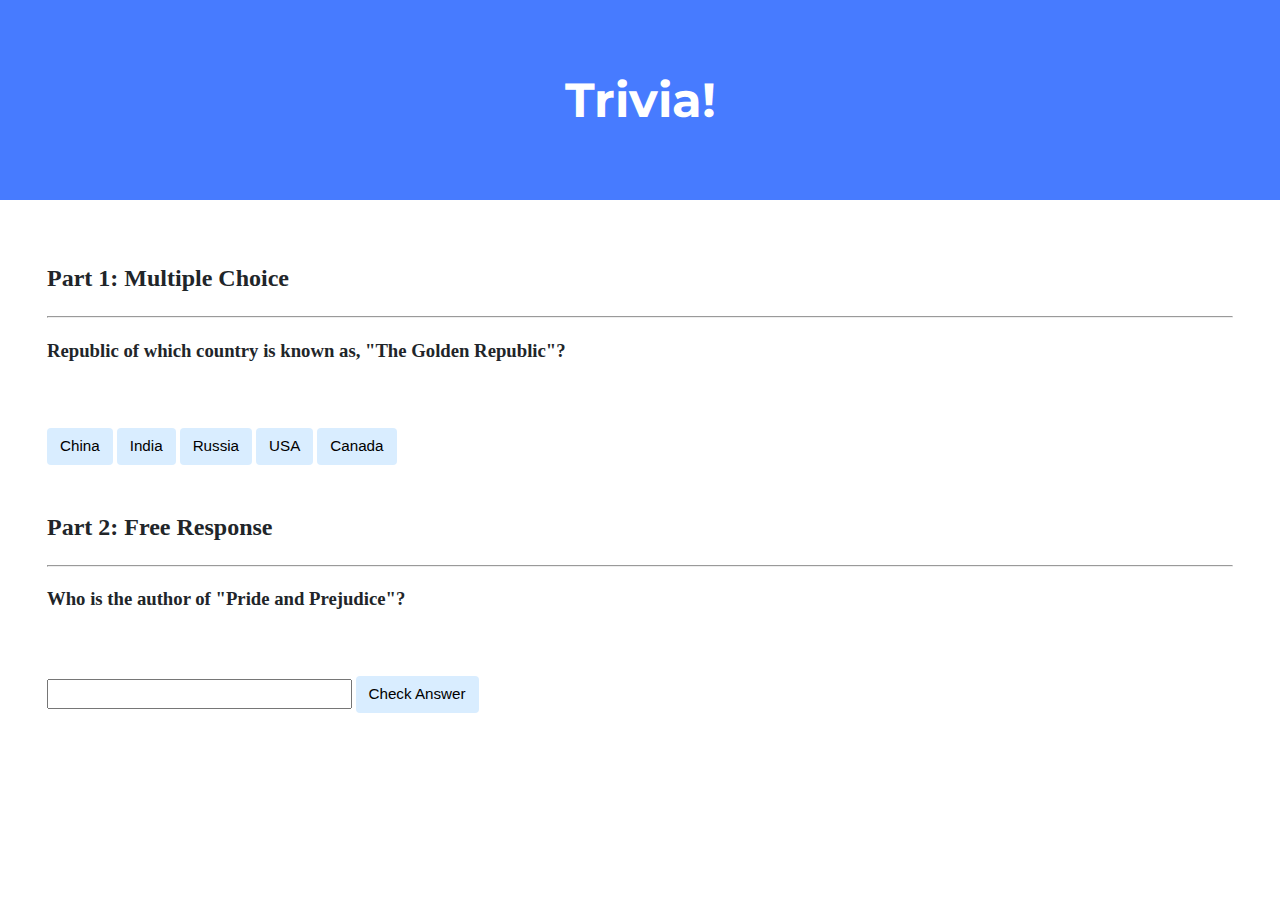
<file: index.html>
<!DOCTYPE html>

<html lang="en">
    <head>
        <link href="https://fonts.googleapis.com/css2?family=Montserrat:wght@500&display=swap" rel="stylesheet">
        <link href="styles.css" rel="stylesheet">
        <title>Trivia!</title>
    </head>
    <body>

        <div class="jumbotron">
            <h1>Trivia!</h1>
        </div>

        <div class="container">

            <div class="section">
                <h2>Part 1: Multiple Choice </h2>
                <hr>

                <!-- TODO: Add multiple choice question here -->
                <h3>Republic of which country is known as, "The Golden Republic"?</h3>
                <h4></h4>
                <button>China</button>
                <button>India</button>
                <button>Russia</button>
                <button>USA</button>
                <button>Canada</button>
            </div>

            <div class="section">
                <h2>Part 2: Free Response</h2>
                <hr>

                <!-- TODO: Add free response question here -->
                <h3>Who is the author of "Pride and Prejudice"?</h3>
                <h4></h4>
                <form onsubmit="check_answer(); return false;" id="free-response-form">
                    <input id="user-answer" type="text" >
                    <button type="submit" form="free-response-form">Check Answer</button>
                </form>
            </div>

        </div>

        <!--TODO: Add code to check answers to questions-->
        <script src="./script.js"></script>
    </body>
</html>
</file>
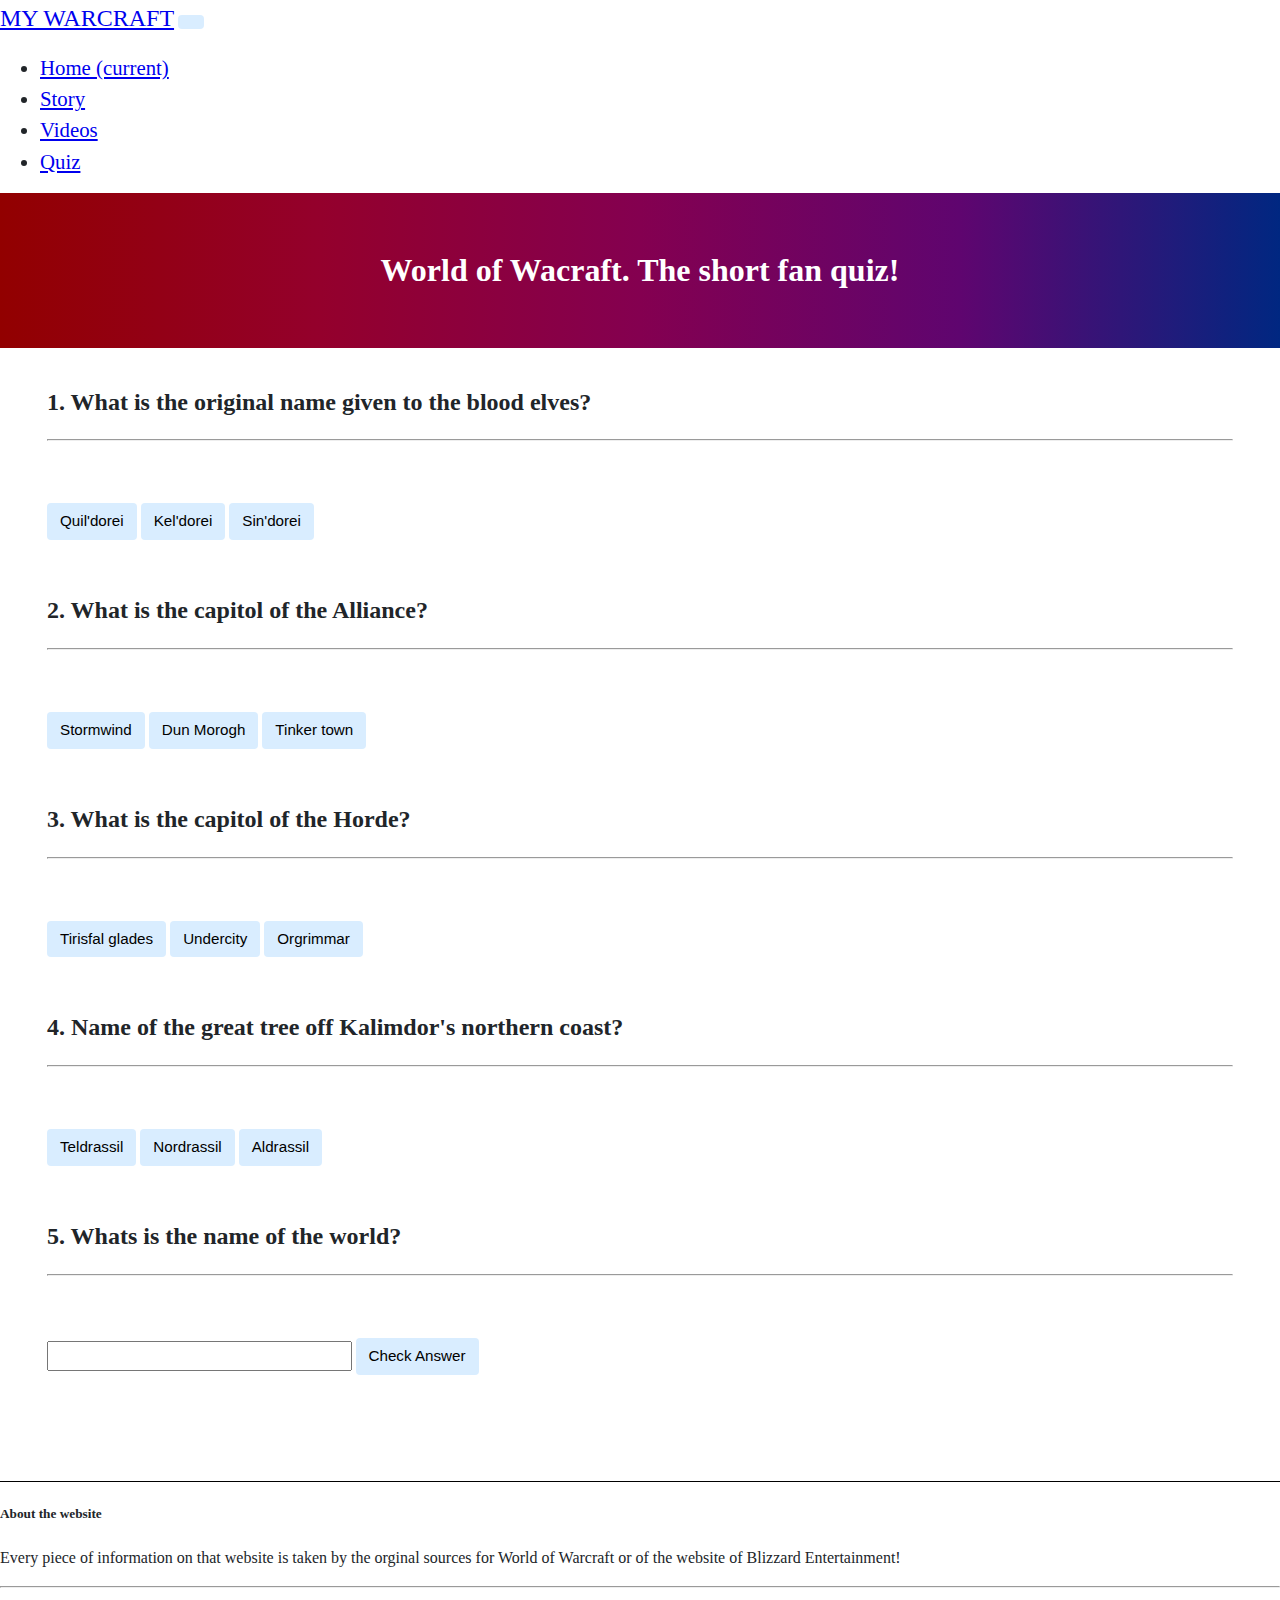
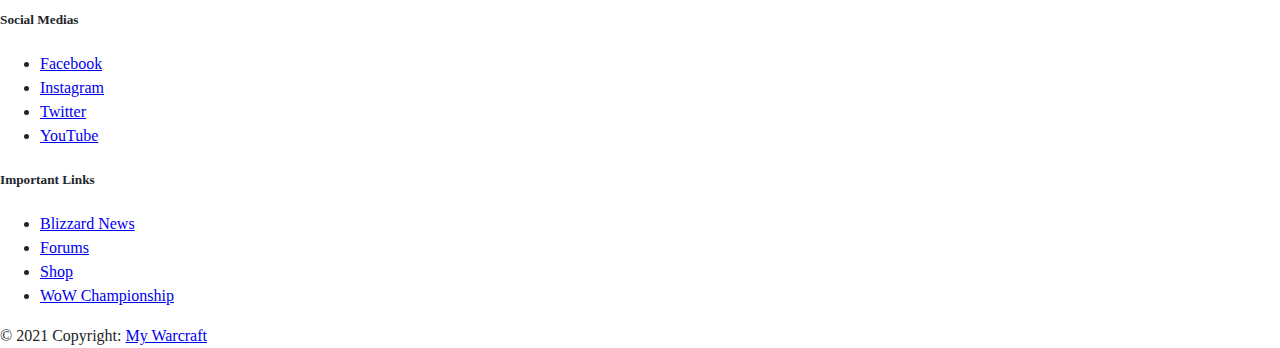
<file: quiz.html>
<!DOCTYPE html>

<html lang="en">
    <head>
        <meta name="viewport" content="width=device-width, initial-scale=1.0">
        <link rel="stylesheet" href="https://cdn.jsdelivr.net/npm/bootstrap@4.5.3/dist/css/bootstrap.min.css" integrity="sha384-TX8t27EcRE3e/ihU7zmQxVncDAy5uIKz4rEkgIXeMed4M0jlfIDPvg6uqKI2xXr2" crossorigin="anonymous">
        <script src="https://code.jquery.com/jquery-3.5.1.slim.min.js" integrity="sha384-DfXdz2htPH0lsSSs5nCTpuj/zy4C+OGpamoFVy38MVBnE+IbbVYUew+OrCXaRkfj" crossorigin="anonymous"></script>
        <script src="https://cdn.jsdelivr.net/npm/bootstrap@4.5.3/dist/js/bootstrap.bundle.min.js" integrity="sha384-ho+j7jyWK8fNQe+A12Hb8AhRq26LrZ/JpcUGGOn+Y7RsweNrtN/tE3MoK7ZeZDyx" crossorigin="anonymous"></script>
        <link href="https://fonts.googleapis.com/css2?family=Montserrat:wght@500&display=swap" rel="stylesheet">
        <link href="./css/quiz.css" rel="stylesheet">
        <link href="./css/main.css" rel="stylesheet">
        <title>Warcraft.Quiz.</title>
    </head>
    <body>
        <!--      Start of Navigation      -->
        <header>
          <nav class="navbar navbar-expand-lg navbar-light bg-light">
              <a class="navbar-brand" href="#">MY WARCRAFT</a>
              <button class="navbar-toggler" type="button" data-toggle="collapse" data-target="#navbarNav" aria-controls="navbarNav" aria-expanded="false" aria-label="Toggle navigation">
                  <span class="navbar-toggler-icon"></span>
              </button>
              <div class="collapse navbar-collapse" id="navbarNav">
                  <ul class="navbar-nav">
                      <li class="nav-item">
                          <a class="nav-link" href="./index.html">Home <span class="sr-only">(current)</span></a>
                      </li>
                      <li class="nav-item">
                          <a class="nav-link" href="./story.html">Story</a>
                      </li>
                      <li class="nav-item">
                          <a class="nav-link" href="./videos.html">Videos</a>
                      </li>
                      <li class="nav-item active">
                          <a class="nav-link" href="./quiz.html">Quiz</a>
                      </li>
                  </ul>
              </div>
          </nav>
        </header>
        <!--      End of Navigation   -->



        <div class="jumbotron">
            <h1>World of Wacraft. The short fan quiz!</h1>
        </div>

        <div class="container">

            <div class="section">
                <h2>1. What is the original name given to the blood elves?</h2>
                <hr>
                <h4></h4>
                <button>Quil'dorei</button>
                <button>Kel'dorei</button>
                <button>Sin'dorei</button>
            </div>

            <div class="section">
                <h2>2. What is the capitol of the Alliance?</h2>
                <hr>
                <h4></h4>
                <button>Stormwind</button>
                <button>Dun Morogh</button>
                <button>Tinker town</button>
            </div>

            <div class="section">
                <h2>3. What is the capitol of the Horde?</h2>
                <hr>
                <h4></h4>
                <button>Tirisfal glades</button>
                <button>Undercity</button>
                <button>Orgrimmar</button>
            </div>


            <div class="section">
                <h2>4. Name of the great tree off Kalimdor's northern coast?</h2>
                <hr>
                <h4></h4>
                <button>Teldrassil</button>
                <button>Nordrassil</button>
                <button>Aldrassil</button>
            </div>

            <div class="section">
                <h2>5. Whats is the name of the world?</h2>
                <hr>
                <h4></h4>
                <form onsubmit="check_answer(4); return false;" id="free-response-form">
                    <input id="user-answer" type="text">
                    <button type="submit" form="free-response-form">Check Answer</button>
                </form>
            </div>

        </div>

        <!--   Start of Footer      -->
        <footer class="page-footer font-small blue pt-4">

          <!-- Footer Links -->
          <div class="container-fluid text-center text-md-left">

            <!-- Grid row -->
            <div class="row">

              <!-- Grid column -->
              <div class="col-md-6 mt-md-0 mt-3">

                <!-- Content -->
                <h5 class="text-uppercase">About the website</h5>
                <p>Every piece of information on that website is taken by the
                orginal sources for World of Warcraft
                or of the website of Blizzard Entertainment! </p>

              </div>
              <!-- Grid column -->

              <hr class="clearfix w-100 d-md-none pb-3">

              <!-- Grid column -->
              <div class="col-md-3 mb-md-0 mb-3">

                <!-- Links -->
                <h5 class="text-uppercase">Social Medias</h5>

                <ul class="list-unstyled">
                  <li>
                    <a href="https://facebook.com">Facebook</a>
                  </li>
                  <li>
                    <a href="https://youtube.com">Instagram</a>
                  </li>
                  <li>
                    <a href="https://twitter.com">Twitter</a>
                  </li>
                  <li>
                    <a href="https://youtube.com">YouTube</a>
                  </li>
                </ul>

              </div>
              <!-- Grid column -->

              <!-- Grid column -->
              <div class="col-md-3 mb-md-0 mb-3">

                <!-- Links -->
                <h5 class="text-uppercase">Important Links</h5>

                <ul class="list-unstyled">
                  <li>
                    <a href="https://worldofwarcraft.com/en-us/news">Blizzard News</a>
                  </li>
                  <li>
                    <a href="https://us.forums.blizzard.com/en/wow/">Forums</a>
                  </li>
                  <li>
                    <a href="https://eu.shop.battle.net/en-us/family/world-of-warcraft">Shop</a>
                  </li>
                  <li>
                    <a href="https://worldofwarcraft.com/en-us/esports/arena">WoW Championship</a>
                  </li>
                </ul>

              </div>
              <!-- Grid column -->

            </div>
            <!-- Grid row -->

          </div>
          <!-- Footer Links -->

          <!-- Copyright -->
          <div class="footer-copyright text-center py-3">© 2021 Copyright:
            <a href="https://ide-9c856fe7ff5743769baad713aee64810-8080.cs50.ws/index.html">My Warcraft</a>
          </div>
          <!-- Copyright -->

        </footer>

        <!--    End of footer        -->
        <!-- Quiz script for checking and marking -->
        <script src="./scripts/quiz.js"></script>
    </body>
</html>
</file>
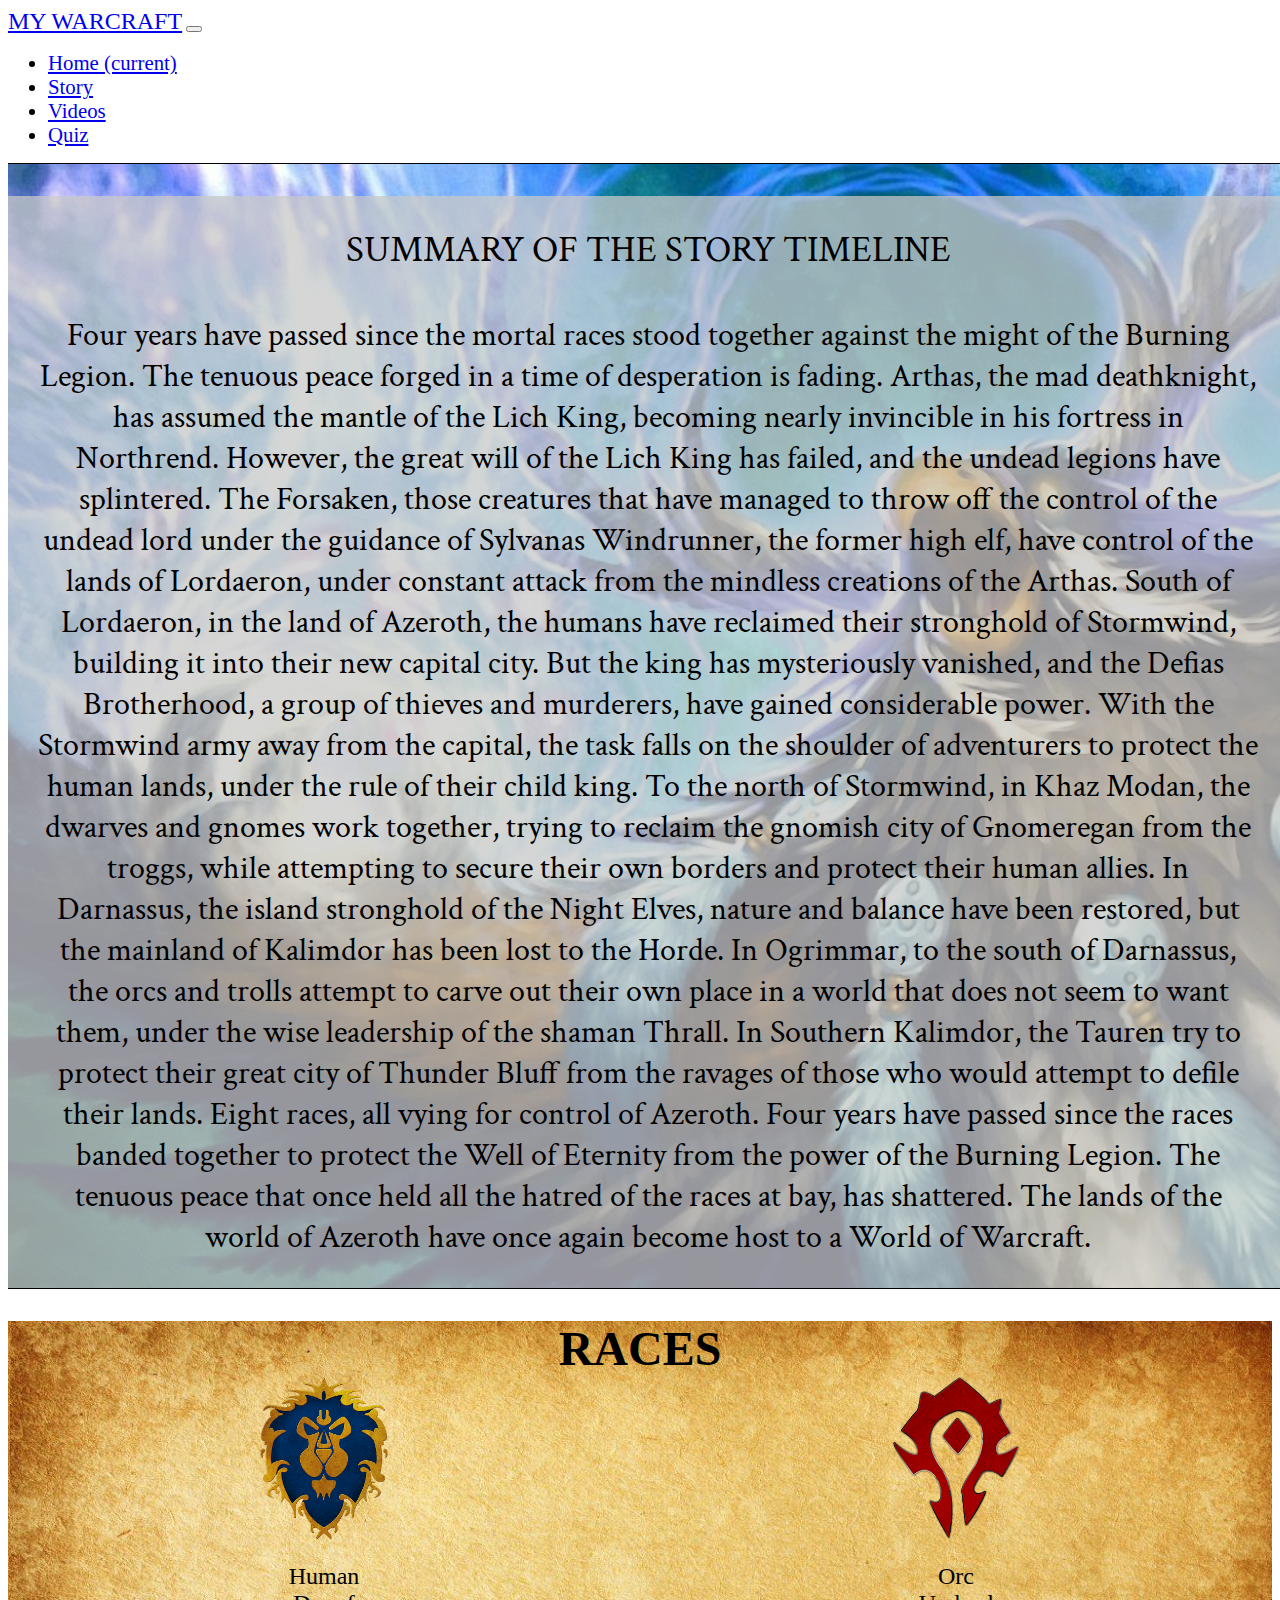
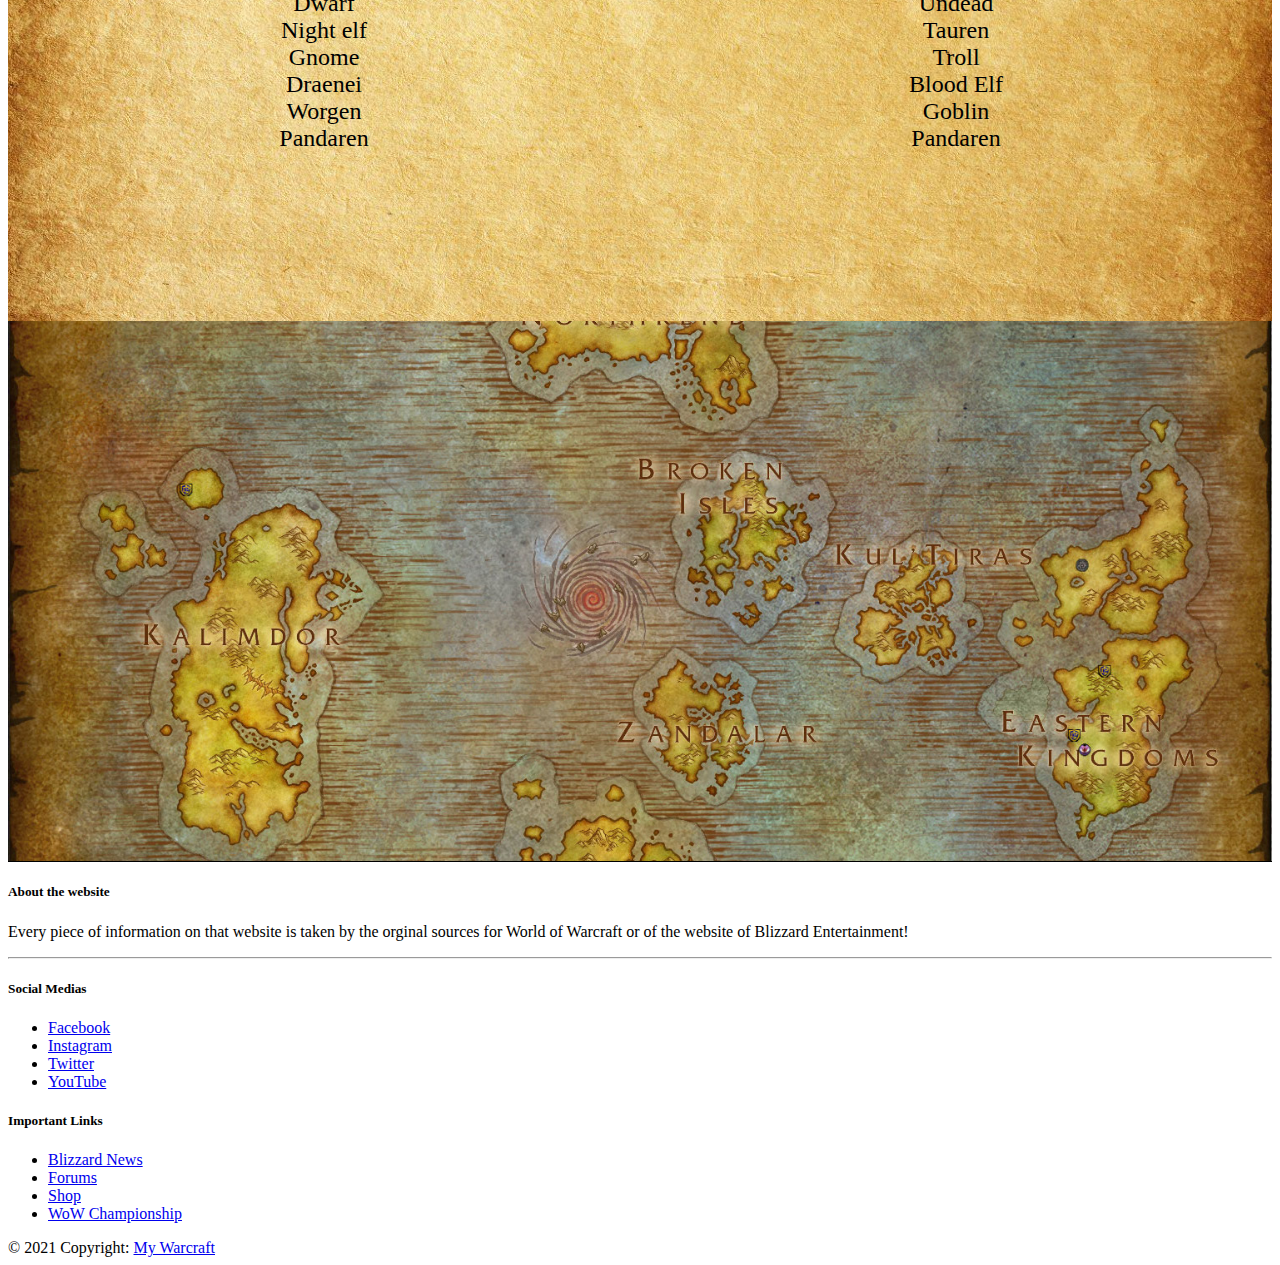
<file: story.html>
<!DOCTYPE html>

<html lang="en">
    <head>
        <meta name="viewport" content="width=device-width, initial-scale=1.0">
        <link rel="stylesheet" href="https://cdn.jsdelivr.net/npm/bootstrap@4.5.3/dist/css/bootstrap.min.css" integrity="sha384-TX8t27EcRE3e/ihU7zmQxVncDAy5uIKz4rEkgIXeMed4M0jlfIDPvg6uqKI2xXr2" crossorigin="anonymous">
        <script src="https://code.jquery.com/jquery-3.5.1.slim.min.js" integrity="sha384-DfXdz2htPH0lsSSs5nCTpuj/zy4C+OGpamoFVy38MVBnE+IbbVYUew+OrCXaRkfj" crossorigin="anonymous"></script>
        <script src="https://cdn.jsdelivr.net/npm/bootstrap@4.5.3/dist/js/bootstrap.bundle.min.js" integrity="sha384-ho+j7jyWK8fNQe+A12Hb8AhRq26LrZ/JpcUGGOn+Y7RsweNrtN/tE3MoK7ZeZDyx" crossorigin="anonymous"></script>
        <link rel="preconnect" href="https://fonts.googleapis.com">
        <link rel="preconnect" href="https://fonts.gstatic.com" crossorigin>
        <link href="https://fonts.googleapis.com/css2?family=Crimson+Text:ital@1&display=swap" rel="stylesheet">
        <link href="./css/main.css" rel="stylesheet">
        <link href="./css/story.css" rel="stylesheet">
        <title>My Warcraft. Story</title>

    </head>
    <body>
        <!--      Start of Navigation      -->
        <header>
          <nav class="navbar navbar-expand-lg navbar-light bg-light">
              <a class="navbar-brand" href="#">MY WARCRAFT</a>
              <button class="navbar-toggler" type="button" data-toggle="collapse" data-target="#navbarNav" aria-controls="navbarNav" aria-expanded="false" aria-label="Toggle navigation">
                  <span class="navbar-toggler-icon"></span>
              </button>
              <div class="collapse navbar-collapse" id="navbarNav">
                  <ul class="navbar-nav">
                      <li class="nav-item">
                          <a class="nav-link" href="./index.html">Home <span class="sr-only">(current)</span></a>
                      </li>
                      <li class="nav-item active">
                          <a class="nav-link" href="./story.html">Story</a>
                      </li>
                      <li class="nav-item">
                          <a class="nav-link" href="./videos.html">Videos</a>
                      </li>
                      <li class="nav-item">
                          <a class="nav-link" href="./quiz.html">Quiz</a>
                      </li>
                  </ul>
              </div>
          </nav>
        </header>
        <!--      End of Navigation   -->

        <main>
          <p>
            <span style="text-transform: uppercase;">Summary of the story timeline</span>
            <br>
            Four years have passed since the mortal races stood together against the might of the Burning Legion.
            The tenuous peace forged in a time of desperation is fading.
            Arthas, the mad deathknight, has assumed the mantle of the Lich King,
            becoming nearly invincible in his fortress in Northrend. However,
            the great will of the Lich King has failed, and the undead legions have splintered.
            The Forsaken, those creatures that have managed to throw off the control of the undead
            lord under the guidance of Sylvanas Windrunner, the former high elf, have control of the
            lands of Lordaeron, under constant attack from the mindless creations of the Arthas.
            South of Lordaeron, in the land of Azeroth, the humans have reclaimed their stronghold
            of Stormwind, building it into their new capital city. But the king has mysteriously
            vanished, and the Defias Brotherhood, a group of thieves and murderers, have gained
            considerable power. With the Stormwind army away from the capital, the task falls on the
            shoulder of adventurers to protect the human lands, under the rule of their child king.
            To the north of Stormwind, in Khaz Modan, the dwarves and gnomes work together, trying to
            reclaim the gnomish city of Gnomeregan from the troggs, while attempting to secure their own
            borders and protect their human allies. In Darnassus, the island stronghold of the Night Elves,
            nature and balance have been restored, but the mainland of Kalimdor has been lost to the Horde.
            In Ogrimmar, to the south of Darnassus, the orcs and trolls attempt to carve out their own place
            in a world that does not seem to want them, under the wise leadership of the shaman Thrall.
            In Southern Kalimdor, the Tauren try to protect their great city of Thunder Bluff from the
            ravages of those who would attempt to defile their lands. Eight races, all vying for control of Azeroth.
            Four years have passed since the races banded together to protect the Well of Eternity from the power of
            the Burning Legion. The tenuous peace that once held all the hatred of the races at bay, has shattered.
            The lands of the world of Azeroth have once again become host to a World of Warcraft.
          </p>
        </main>
          <div id="fractions">
            <h1 id="races-title">Races</h1>
            <div id="alliance">
              <img src="./pics/a_logo.png" alt="Logo of the Alliance">
              <ul style="list-style-type: none">
                <li>Human</li>
                <li>Dwarf</li>
                <li>Night elf</li>
                <li>Gnome</li>
                <li>Draenei</li>
                <li>Worgen</li>
                <li>Pandaren</li>
              </ul>
            </div>

            <div id="horde">
              <img src="./pics/h_logo.png" alt="Logo of the Horde">
              <ul style="list-style-type: none">
                <li>Orc</li>
                <li>Undead</li>
                <li>Tauren</li>
                <li>Troll</li>
                <li>Blood Elf</li>
                <li>Goblin</li>
                <li>Pandaren</li>
              </ul>
            </div>
          </div>

          <div id="race-shower-wraper">
            <div id="race-logo"></div>
            <div id="race-shower">
                <h2></h2>
                <p></p>
            </div>
            <div id="race-image"></div>
          </div>




      <!--     Start of Footer       -->
        <footer class="page-footer font-small blue pt-4">

          <!-- Footer Links -->
          <div class="container-fluid text-center text-md-left">

            <!-- Grid row -->
            <div class="row">

              <!-- Grid column -->
              <div class="col-md-6 mt-md-0 mt-3">

                <!-- Content -->
                <h5 class="text-uppercase">About the website</h5>
                <p>Every piece of information on that website is taken by the
                orginal sources for World of Warcraft
                or of the website of Blizzard Entertainment! </p>

              </div>
              <!-- Grid column -->

              <hr class="clearfix w-100 d-md-none pb-3">

              <!-- Grid column -->
              <div class="col-md-3 mb-md-0 mb-3">

                <!-- Links -->
                <h5 class="text-uppercase">Social Medias</h5>

                <ul class="list-unstyled">
                  <li>
                    <a href="https://facebook.com">Facebook</a>
                  </li>
                  <li>
                    <a href="https://youtube.com">Instagram</a>
                  </li>
                  <li>
                    <a href="https://twitter.com">Twitter</a>
                  </li>
                  <li>
                    <a href="https://youtube.com">YouTube</a>
                  </li>
                </ul>

              </div>
              <!-- Grid column -->

              <!-- Grid column -->
              <div class="col-md-3 mb-md-0 mb-3">

                <!-- Links -->
                <h5 class="text-uppercase">Important Links</h5>

                <ul class="list-unstyled">
                  <li>
                    <a href="https://worldofwarcraft.com/en-us/news">Blizzard News</a>
                  </li>
                  <li>
                    <a href="https://us.forums.blizzard.com/en/wow/">Forums</a>
                  </li>
                  <li>
                    <a href="https://eu.shop.battle.net/en-us/family/world-of-warcraft">Shop</a>
                  </li>
                  <li>
                    <a href="https://worldofwarcraft.com/en-us/esports/arena">WoW Championship</a>
                  </li>
                </ul>

              </div>
              <!-- Grid column -->

            </div>
            <!-- Grid row -->

          </div>
          <!-- Footer Links -->

          <!-- Copyright -->
          <div class="footer-copyright text-center py-3">© 2021 Copyright:
            <a href="https://ide-9c856fe7ff5743769baad713aee64810-8080.cs50.ws/index.html">My Warcraft</a>
          </div>
          <!-- Copyright -->

        </footer>

        <!--       End of footer        -->

        <!--       Scripts              -->

        <script src="./scripts/story.js"></script>
        <!--    End of Scripts          -->
    </body>
</html>
</file>
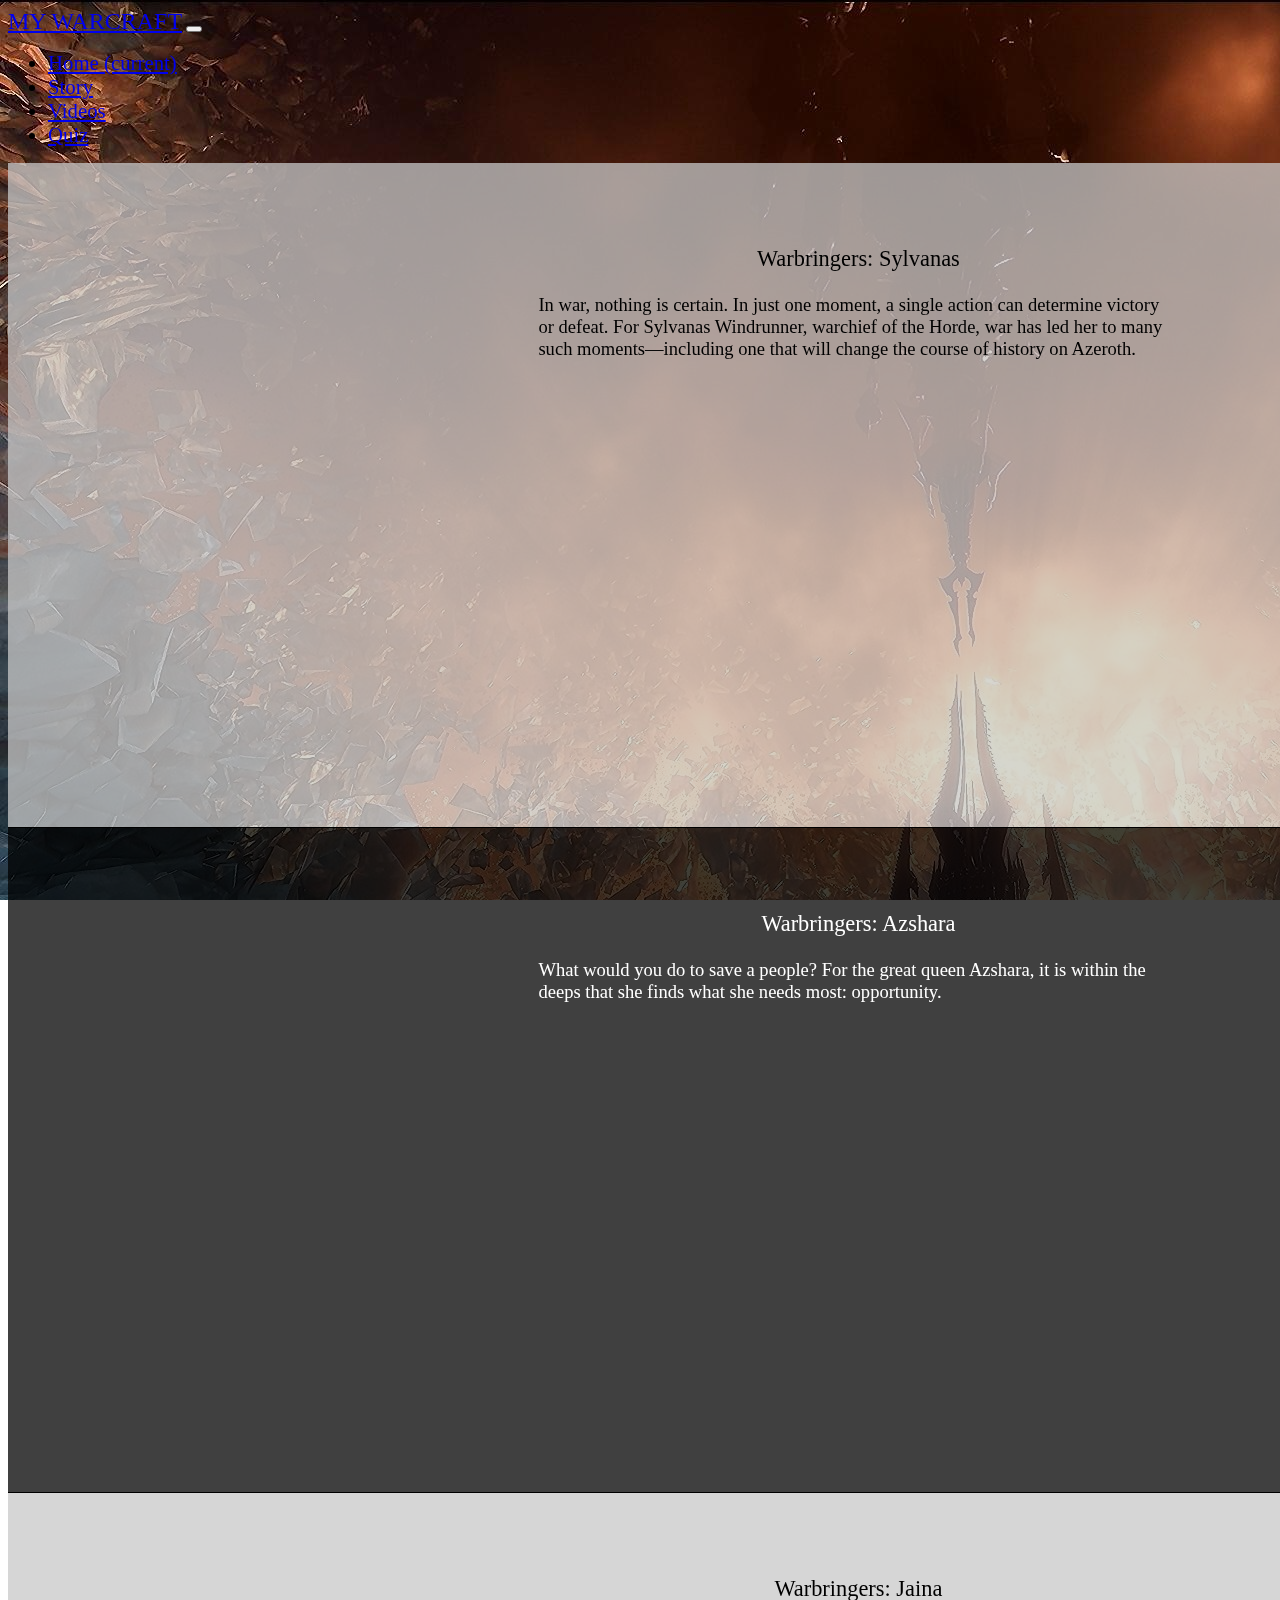
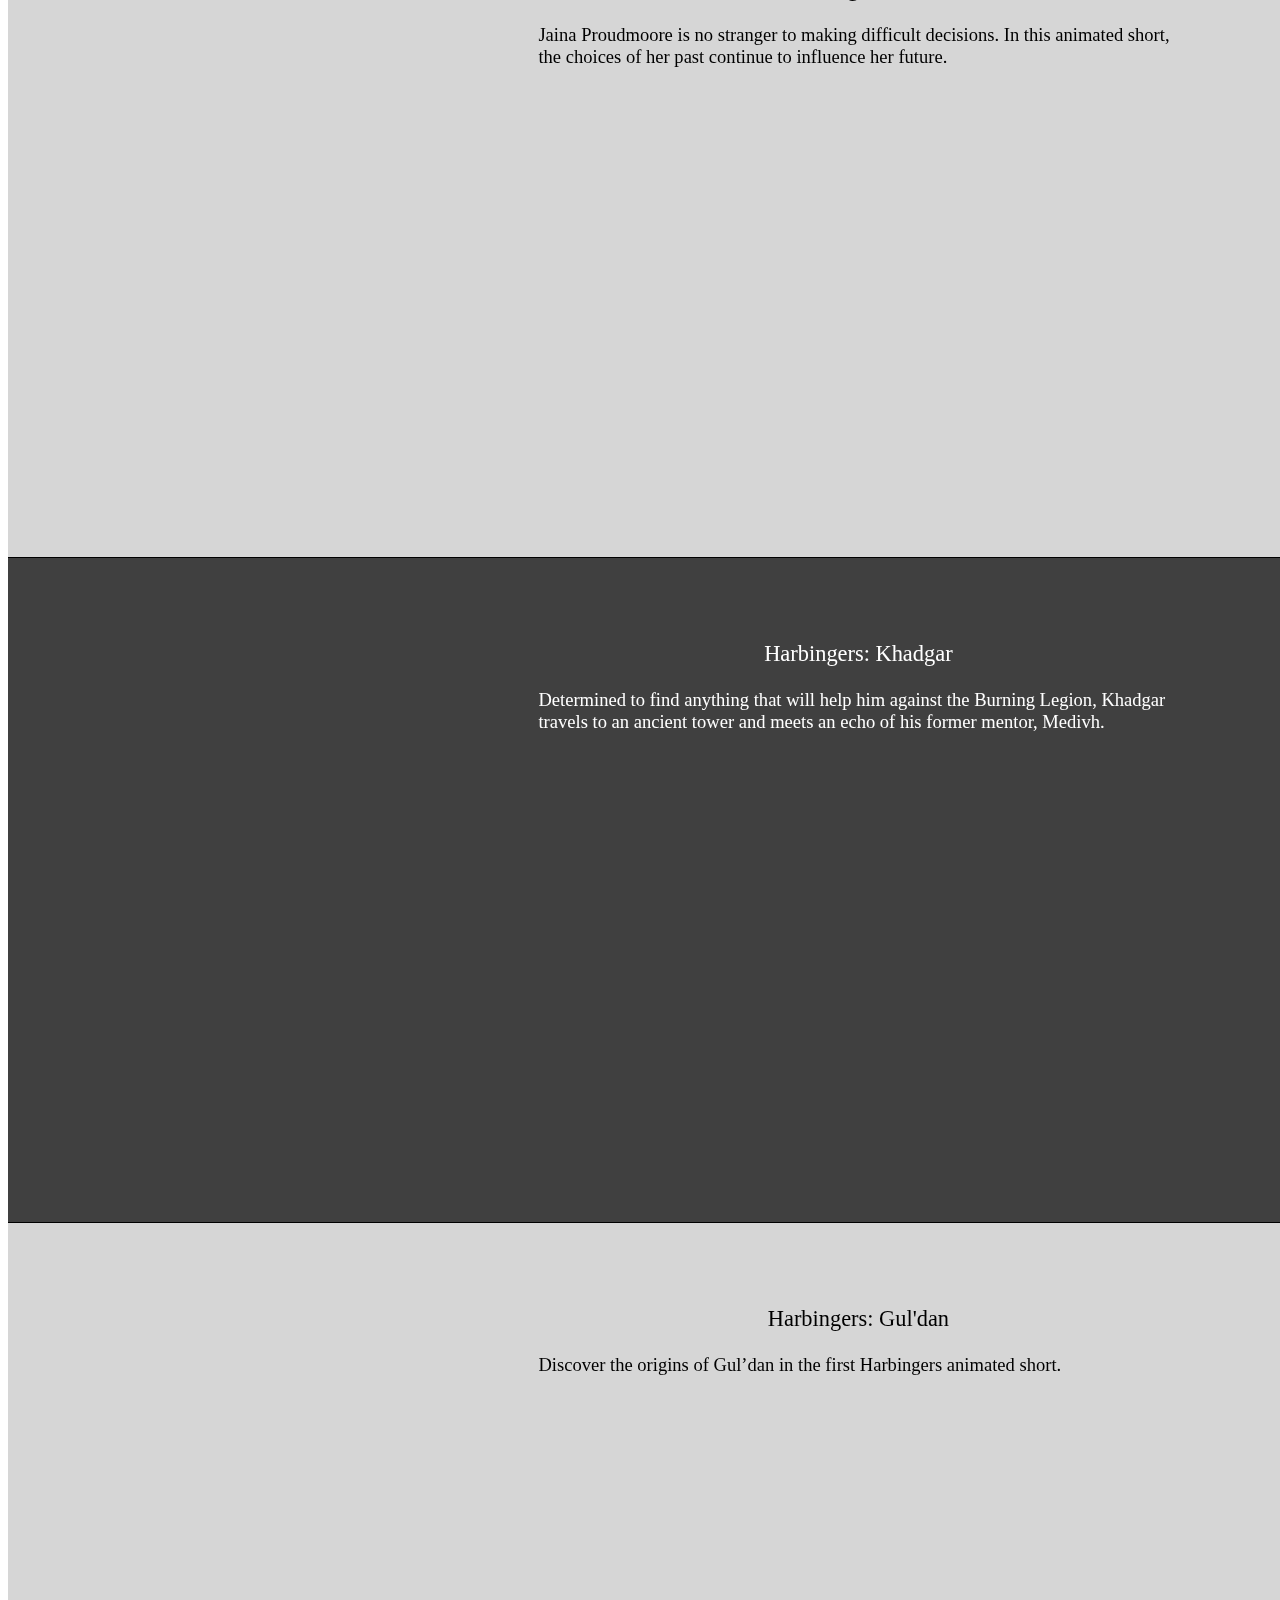
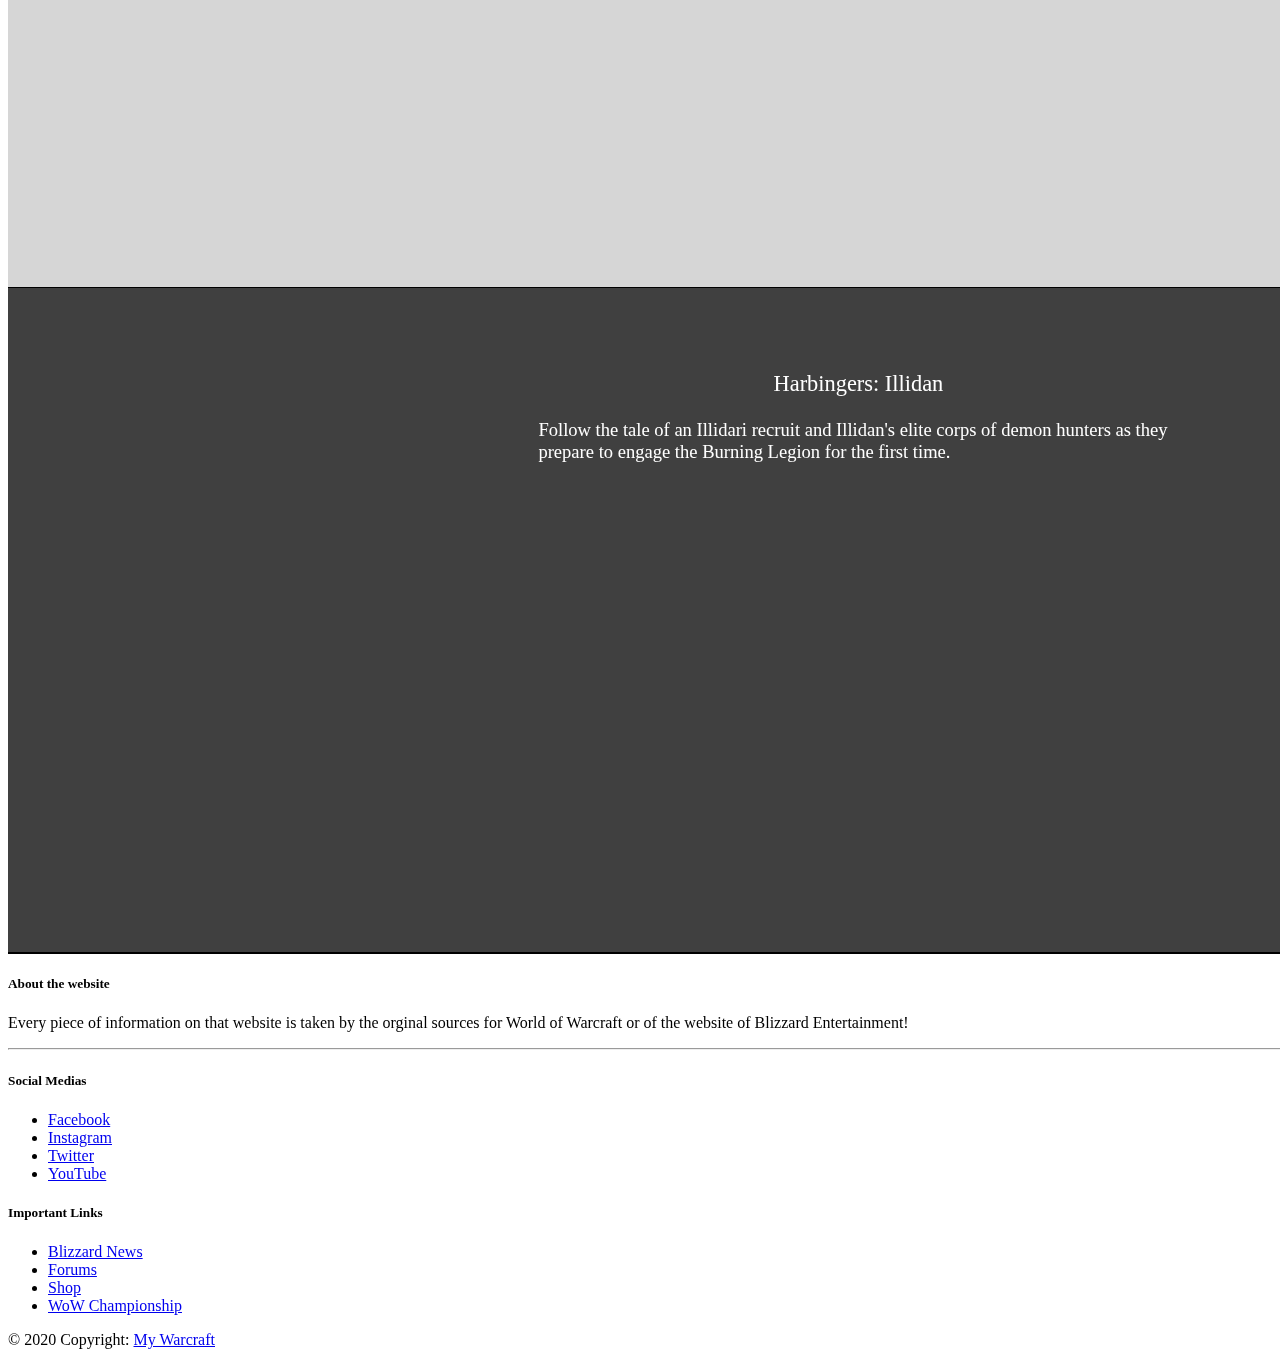
<file: videos.html>
<!DOCTYPE html>

<html lang="en">
    <head>
        <meta name="viewport" content="width=device-width, initial-scale=1.0">
        <link rel="stylesheet" href="https://cdn.jsdelivr.net/npm/bootstrap@4.5.3/dist/css/bootstrap.min.css" integrity="sha384-TX8t27EcRE3e/ihU7zmQxVncDAy5uIKz4rEkgIXeMed4M0jlfIDPvg6uqKI2xXr2" crossorigin="anonymous">
        <script src="https://code.jquery.com/jquery-3.5.1.slim.min.js" integrity="sha384-DfXdz2htPH0lsSSs5nCTpuj/zy4C+OGpamoFVy38MVBnE+IbbVYUew+OrCXaRkfj" crossorigin="anonymous"></script>
        <script src="https://cdn.jsdelivr.net/npm/bootstrap@4.5.3/dist/js/bootstrap.bundle.min.js" integrity="sha384-ho+j7jyWK8fNQe+A12Hb8AhRq26LrZ/JpcUGGOn+Y7RsweNrtN/tE3MoK7ZeZDyx" crossorigin="anonymous"></script>
        <link href="./css/main.css" rel="stylesheet">
        <link href="./css/videos.css" rel="stylesheet">
        <title>My Warcraft. Videos</title>

    </head>
    <body>
        <!--      Start of Navigation      -->
        <header>
          <nav class="navbar navbar-expand-lg navbar-light bg-light">
              <a class="navbar-brand" href="#">MY WARCRAFT</a>
              <button class="navbar-toggler" type="button" data-toggle="collapse" data-target="#navbarNav" aria-controls="navbarNav" aria-expanded="false" aria-label="Toggle navigation">
                  <span class="navbar-toggler-icon"></span>
              </button>
              <div class="collapse navbar-collapse" id="navbarNav">
                  <ul class="navbar-nav">
                      <li class="nav-item">
                          <a class="nav-link" href="./index.html">Home <span class="sr-only">(current)</span></a>
                      </li>
                      <li class="nav-item">
                          <a class="nav-link" href="./story.html">Story</a>
                      </li>
                      <li class="nav-item active">
                          <a class="nav-link" href="./videos.html">Videos</a>
                      </li>
                      <li class="nav-item">
                          <a class="nav-link" href="./quiz.html">Quiz</a>
                      </li>
                  </ul>
              </div>
          </nav>
        </header>
        <!--      End of Navigation   -->



        <!--       Main part         -->
        <main>
        <div class="vid-section">
            <iframe src="https://youtube.com/embed/TVp7yLfnmrE" allowfullscreen></iframe>
            <p>
                <span>Warbringers: Sylvanas</span><br><br>
                In war, nothing is certain.
                In just one moment, a single action can determine
                victory or defeat. For Sylvanas Windrunner, warchief of the Horde, war has led her to
                many such moments—including
                one that will change the course of history on Azeroth.
            </p>
        </div>


        <div class="vid-section">
            <iframe src="https://www.youtube.com/embed/hndyTy3uiZM" allowfullscreen></iframe>
            <p>
                <span>Warbringers: Azshara</span><br><br>
                What would you do to save a people? For the great queen Azshara,
                it is within the deeps that she finds what she needs most: opportunity.
            </p>

        </div>

        <div class="vid-section">
            <iframe src="https://youtube.com/embed/Fo7XPvwRgG8" allowfullscreen></iframe>
            <p>
                <span>Warbringers: Jaina</span><br><br>
                Jaina Proudmoore is no stranger to making difficult decisions.
                In this animated short, the choices of her past continue to influence her future.
            </p>
        </div>


        <div class="vid-section">
             <iframe src="https://youtube.com/embed/UW5IYrgOgYU" allowfullscreen></iframe>
            <p>
                <span>Harbingers: Khadgar</span><br><br>
                Determined to find anything that will help him against the Burning Legion,
                Khadgar travels to an ancient tower and meets an echo of his former mentor, Medivh.
            </p>

        </div>

        <div class="vid-section">
            <iframe src="https://youtube.com/embed/I3QJ8Pgjj3c" allowfullscreen></iframe>
            <p>
                <span>Harbingers: Gul'dan</span><br><br>
                Discover the origins of Gul’dan in the first Harbingers animated short.
            </p>
        </div>

        <div class="vid-section">
            <iframe src="https://youtube.com/embed/mUfOIvlC6Eo" allowfullscreen></iframe>
            <p>
                <span>Harbingers: Illidan</span><br><br>
                Follow the tale of an Illidari recruit and Illidan's elite corps of demon
                hunters as they prepare to engage the Burning Legion for the first time.
            </p>
        </div>
        </main>
        <!--      End of main part         -->




        <!--   Start of Footer      -->
        <footer class="page-footer font-small blue pt-4">

          <!-- Footer Links -->
          <div class="container-fluid text-center text-md-left">

            <!-- Grid row -->
            <div class="row">

              <!-- Grid column -->
              <div class="col-md-6 mt-md-0 mt-3">

                <!-- Content -->
                <h5 class="text-uppercase">About the website</h5>
                <p>Every piece of information on that website is taken by the
                orginal sources for World of Warcraft
                or of the website of Blizzard Entertainment! </p>

              </div>
              <!-- Grid column -->

              <hr class="clearfix w-100 d-md-none pb-3">

              <!-- Grid column -->
              <div class="col-md-3 mb-md-0 mb-3">

                <!-- Links -->
                <h5 class="text-uppercase">Social Medias</h5>

                <ul class="list-unstyled">
                  <li>
                    <a href="https://facebook.com">Facebook</a>
                  </li>
                  <li>
                    <a href="https://youtube.com">Instagram</a>
                  </li>
                  <li>
                    <a href="https://twitter.com">Twitter</a>
                  </li>
                  <li>
                    <a href="https://youtube.com">YouTube</a>
                  </li>
                </ul>

              </div>
              <!-- Grid column -->

              <!-- Grid column -->
              <div class="col-md-3 mb-md-0 mb-3">

                <!-- Links -->
                <h5 class="text-uppercase">Important Links</h5>

                <ul class="list-unstyled">
                  <li>
                    <a href="https://worldofwarcraft.com/en-us/news">Blizzard News</a>
                  </li>
                  <li>
                    <a href="https://us.forums.blizzard.com/en/wow/">Forums</a>
                  </li>
                  <li>
                    <a href="https://eu.shop.battle.net/en-us/family/world-of-warcraft">Shop</a>
                  </li>
                  <li>
                    <a href="https://worldofwarcraft.com/en-us/esports/arena">WoW Championship</a>
                  </li>
                </ul>

              </div>
              <!-- Grid column -->

            </div>
            <!-- Grid row -->

          </div>
          <!-- Footer Links -->

          <!-- Copyright -->
          <div class="footer-copyright text-center py-3">© 2020 Copyright:
            <a href="https://ide-9c856fe7ff5743769baad713aee64810-8080.cs50.ws/index.html">My Warcraft</a>
          </div>
          <!-- Copyright -->

        </footer>

        <!--    End of footer        -->

    </body>
</html>
</file>
<file: styles.css>
body {
    background-color: #fff;
    color: #212529;
    font-size: 1rem;
    font-weight: 400;
    line-height: 1.5;
    margin: 0;
    text-align: left;
}

.container {
    margin-left: auto;
    margin-right: auto;
    padding-left: 15px;
    padding-right: 15px;
}

.jumbotron {
    background-color: #477bff;
    color: #fff;
    margin-bottom: 2rem;
    padding: 2rem 1rem;
    text-align: center;
}

.section {
    padding: 0.5rem 2rem 1rem 2rem;
}

.section:hover {
    background-color: #f5f5f5;
    transition: color 2s ease-in-out, background-color 0.15s ease-in-out;
}

h1 {
    font-family: 'Montserrat', sans-serif;
    font-size: 48px;
}

h3 {
    margin-bottom: 1vh;
}

h4 {
    height: 4vh;
    margin-top: 0;
    margin-bottom: 2vh;
}

button, input[type="submit"] {
    background-color: #d9edff;
    border: 1px solid transparent;
    border-radius: 0.25rem;
    font-size: 0.95rem;
    font-weight: 400;
    line-height: 1.5;
    padding: 0.375rem 0.75rem;
    text-align: center;
    transition: color 0.15s ease-in-out, background-color 0.15s ease-in-out, border-color 0.15s ease-in-out, box-shadow 0.15s ease-in-out;
    vertical-align: middle;
}


input[type="text"] {
    line-height: 1.8;
    width: 25%;
}

input[type="text"]:hover {
    background-color: #f5f5f5;
    transition: color 2s ease-in-out, background-color 0.15s ease-in-out;
}
</file>
<file: css/quiz.css>
@media only screen and (max-width: 768px)
{
    body {
        background-color: #fff;
        color: #212529;
        font-size: 1rem;
        font-weight: 400;
        line-height: 1.5;
        margin: 0;
        text-align: left;
    }

    .container {
        margin-left: auto;
        margin-right: auto;
        padding-left: 15px;
        padding-right: 15px;
    }

    .jumbotron {
        background-image: linear-gradient(to right, #920000, #94002c, #840050, #5f056f, #002781);
        color: #fff;
        margin-bottom: 10rem;
        border-radius: 0px;
        padding: 2rem 1rem;
        text-align: center;
    }

    .section {
        padding: 1rem 2rem 1rem 2rem;
    }

    .section:hover {
        background-color: #f5f5f5;
        transition: color 2s ease-in-out, background-color 0.15s ease-in-out;
    }

    h3 {
        margin-bottom: 1vh;
    }

    h4 {
        height: 4vh;
        margin-top: 0;
        margin-bottom: 2vh;
    }

    button, input[type="submit"] {
        background-color: #d9edff;
        border: 1px solid transparent;
        border-radius: 0.25rem;
        font-size: 0.95rem;
        font-weight: 400;
        line-height: 1.5;
        padding: 0.375rem 0.75rem;
        text-align: center;
        transition: color 0.15s ease-in-out, background-color 0.15s ease-in-out, border-color 0.15s ease-in-out, box-shadow 0.15s ease-in-out;
        vertical-align: middle;
    }


    input[type="text"] {
        line-height: 1.8;
        width: 25%;
    }

    input[type="text"]:hover {
        background-color: #f5f5f5;
        transition: color 2s ease-in-out, background-color 0.15s ease-in-out;
    }


    footer {
        border-top: 1px solid black;
        margin-top: 10vh;
    }
}

@media only screen and (min-width: 768px)
{
    body {
        background-color: #fff;
        color: #212529;
        font-size: 1rem;
        font-weight: 400;
        line-height: 1.5;
        margin: 0;
        text-align: left;
    }

    .container {
        margin-left: auto;
        margin-right: auto;
        padding-left: 15px;
        padding-right: 15px;
    }

    .jumbotron {
        background-image: linear-gradient(to right, #920000, #94002c, #840050, #5f056f, #002781);
        color: #fff;
        margin-bottom: 10rem;
        border-radius: 0px;
        padding: 2rem 1rem;
        text-align: center;
    }

    .section {
        padding: 1rem 2rem 1rem 2rem;
    }

    .section:hover {
        background-color: #f5f5f5;
        transition: color 2s ease-in-out, background-color 0.15s ease-in-out;
    }

    h3 {
        margin-bottom: 1vh;
    }

    h4 {
        height: 4vh;
        margin-top: 0;
        margin-bottom: 2vh;
    }

    button, input[type="submit"] {
        background-color: #d9edff;
        border: 1px solid transparent;
        border-radius: 0.25rem;
        font-size: 0.95rem;
        font-weight: 400;
        line-height: 1.5;
        padding: 0.375rem 0.75rem;
        text-align: center;
        transition: color 0.15s ease-in-out, background-color 0.15s ease-in-out, border-color 0.15s ease-in-out, box-shadow 0.15s ease-in-out;
        vertical-align: middle;
    }


    input[type="text"] {
        line-height: 1.8;
        width: 25%;
    }

    input[type="text"]:hover {
        background-color: #f5f5f5;
        transition: color 2s ease-in-out, background-color 0.15s ease-in-out;
    }


    footer {
        border-top: 1px solid black;
        margin-top: 10vh;
    }
}
</file>
<file: css/main.css>
/*
----------------------------------
            Navigation
----------------------------------
*/
html {
    overflow-x: hidden;
}

.jumbotron {
    margin-bottom: 0;
}

footer {
    background-color: #fff;
    border-top: 1px solid black;
    display: block;
}

.nav-item
{
    font-size: 1.3rem;
}
.navbar-brand {
    font-size: 1.5rem;
}
</file>
<file: css/story.css>
main {
    width: 100vw;
    height: auto;

    display: block;
    border-top: 1px solid black;
    border-bottom: 1px solid black;
    box-sizing: border-box;
    text-align: center;
    background-image: url("../pics/4.jpg");
    background-size: cover;
    overflow: auto;
}

main p {
    height: 100%;
    padding: 30px;
    margin-bottom: 0;
    font-family: 'Crimson Text', serif !important;
    font-size: 2rem;
    background-color: rgba(200, 200, 200, 0.75);
    font-weight: 500;
}

main p span {
    width: 100%;
    font-size: 2.3rem;
    text-align: center;
    display: block;
}

#race-shower-wraper
{
    background-image: url("../pics/map.jpg");
    background-size: cover;
    background-position: center;
}













/* Extra small devices (phones, 600px and down) */
@media only screen and (max-width: 600px)
{


#fractions {
    width: 100%;
    min-height: 450px;
    height: max-content;
    display: block;
    font-size: 1.5rem;
    display: block;
    text-align: center;
    background-image: url("../pics/pergament.jpg");
    background-size: cover;
}

#races-title {
    width: 100%;
    height: 10%;
    margin-bottom: 0;
    padding-bottom: 0;
    text-align: center;
    text-transform: uppercase;
}

#fractions li:hover {
    cursor: pointer;
}

#fractions div {
    width: calc(100% / 2);
    display: inline-block;
}
#fractions div ul {
    list-style-type: none;
    margin-top: 1rem;
    padding-left: 0;
}

#race-shower {
    height: 90%;
    background-size: contain !important;
    background-position: center;
    background-repeat: no-repeat !important;
    border-left: 1px solid black;
    border-right: 1px solid black;
}

#race-shower-wraper {
    width: 100%;
    height: auto;
}

#race-shower {
    border: 0;
    height: 50%;
    float: left;
}

#race-logo, #race-image
{
    border: 0;
    margin: 0;
    padding: 0;
    display: inline-block;
    width: 100vw;
    height: 25vh;
    background-size: contain !important;
    background-position: center;
    background-repeat: no-repeat !important;
}

#race-shower h2{
    text-align: center;
    height: 10%;
    font-weight: 500;
    margin-bottom: 0;
}
#race-shower p{
    text-align: center;
    min-height: 20vh;
    height: auto;
    font-size: 1rem;
    font-weight: 500;
    margin-bottom: 0;
}

#alliance {
    float: left;

}

#horde {
    float: right;

}

#fractions div img {
    width: 20vw;
    display: inline-block;
    height: auto;
}
}


/* Small devices (portrait tablets and large phones, 600px and up) */
@media all and (min-width: 600px) and (orientation: portrait)
{

#fractions {
    width: 100%;
    min-height: 500px;
    height: max-content;
    display: block;
    font-size: 1.5rem;
    display: block;
    text-align: center;
    background-image: url("../pics/pergament.jpg");
    background-size: cover;
}

#races-title {
    width: 100%;
    height: 10%;
    margin-bottom: 0;
    padding-bottom: 0;
    text-align: center;
    text-transform: uppercase;
}

#fractions li:hover {
    cursor: pointer;
}

#fractions div {
    width: calc(100% / 2);
    display: inline-block;
}
#fractions div ul {
    list-style-type: none;
    margin-top: 1rem;
    padding-left: 0;
}

#race-shower {
    height: 90%;
    background-size: contain !important;
    background-position: center;
    background-repeat: no-repeat !important;
    border-left: 1px solid black;
    border-right: 1px solid black;
}

#race-shower-wraper {
    width: 100%;
    height: auto;
}

#race-shower {
    border: 0;
    height: 50%;
    float: left;
}

#race-logo, #race-image
{
    border: 0;
    margin: 0;
    padding: 0;
    display: inline-block;
    width: 100vw;
    height: 35vh;
    background-size: contain !important;
    background-position: center;
    background-repeat: no-repeat !important;
}

#race-shower h2{
    text-align: center;
    height: 10%;
    font-weight: 500;
    margin-bottom: 0;
}
#race-shower p{
    text-align: center;
    min-height: 20vh;
    height: auto;
    font-size: 1rem;
    font-weight: 500;
    margin-bottom: 0;
}

#alliance {
    float: left;

}

#horde {
    float: right;

}

#fractions div img {
    width: 20vw;
    display: inline-block;
    height: auto;
}
}




/* Small devices (landscape tablets and large phones, 600px and up) */
@media all and (min-width: 600px) and (orientation: landscape)
{

#fractions {
    width: 100%;
    min-height: 500px;
    height: max-content;
    display: block;
    font-size: 1.5rem;
    display: block;
    text-align: center;
    background-image: url("../pics/pergament.jpg");
    background-size: cover;
}

#races-title {
    width: 100%;
    height: 10%;
    margin-bottom: 0;
    padding-bottom: 0;
    text-align: center;
    text-transform: uppercase;
}

#fractions li:hover {
    cursor: pointer;
}

#fractions div {
    width: calc(100% / 2);
    display: inline-block;
}
#fractions div ul {
    list-style-type: none;
    margin-top: 1rem;
    padding-left: 0;
}

#race-shower {
    height: 90%;
    background-size: contain !important;
    background-position: center;
    background-repeat: no-repeat !important;
    border-left: 1px solid black;
    border-right: 1px solid black;
}

#race-shower-wraper {
    width: 100%;
    height: auto;
}

#race-shower {
    border: 0;
    height: 50%;
    float: left;
}

#race-logo, #race-image
{
    border: 0;
    margin: 0;
    padding: 0;
    display: inline-block;
    width: 100vw;
    height: 35vh;
    background-size: contain !important;
    background-position: center;
    background-repeat: no-repeat !important;
}

#race-shower h2{
    text-align: center;
    height: 10%;
    font-weight: 500;
    margin-bottom: 0;
}
#race-shower p{
    text-align: center;
    min-height: 20vh;
    height: auto;
    font-size: 1rem;
    font-weight: 500;
    margin-bottom: 0;
}

#alliance {
    float: left;

}

#horde {
    float: right;

}

#fractions div img {
    width: 20vw;
    display: inline-block;
    height: auto;
}
}


@media only screen and (min-width: 768px)
{

#fractions {
    width: 100%;
    min-height: 600px;
    height: max-content;
    display: block;
    font-size: 1.5rem;
    display: block;
    text-align: center;
    background-image: url("../pics/pergament.jpg");
    background-size: cover;
}

#races-title {
    width: 100%;
    height: 10%;
    margin-bottom: 0;
    padding-bottom: 0;
    text-align: center;
    text-transform: uppercase;
}

#fractions li:hover {
    cursor: pointer;
}

#fractions div {
    width: calc(100% / 2);
    display: inline-block;
}
#fractions div ul {
    list-style-type: none;
    margin-top: 1rem;
    padding-left: 0;
}

#race-shower-wraper {
    width: 100%;
    height: 60vh;
}

#race-shower {
    display: inline-block;
    border: 0;
    height: 100%;
    width: calc(99% - 70vh);
    float: left;
}

#race-logo, #race-image
{
    border: 0;
    margin: 0;
    padding: 0;
    display: inline-block;
    width: 35vh;
    height: 100%;
    background-size: contain !important;
    background-repeat: no-repeat !important;

}


#race-shower h2{
    text-align: center;
    font-size: 2rem;
    height: 10%;
    width: 100%;
    font-weight: 500;
    margin-bottom: 0;

}
#race-shower p{
    height: 90%;
    width: 100%;
    font-size: 1.3rem;
    font-weight: 500;
    margin-bottom: 0;
    padding: 1vw;
}

#fractions div img {
    width: 10vw;
    display: inline-block;
    height: auto;
}
}
}




/* Large devices (laptops/desktops, 992px and up) */
@media only screen and (min-width: 992px)
{

#fractions {
    width: 100%;
    height: 80vh;
    display: block;
    font-size: 1.5rem;
    display: block;
    text-align: center;
    background-image: url("../pics/pergament.jpg");
    background-size: cover;
}

#races-title {
    width: 100%;
    height: 10%;
    margin-bottom: 0;
    padding-bottom: 0;
    text-align: center;
    text-transform: uppercase;
}

#fractions li:hover {
    cursor: pointer;
}

#fractions div {
    width: calc(100% / 2);
    display: inline-block;
}
#fractions div ul {
    font-size: 1.75rem;
    list-style-type: none;
    margin-top: 1rem;
    padding-left: 0;
}


#race-shower-wraper {
    width: 100%;
    height: 35vh;
}

#race-shower {
    display: inline-block;
    border: 0;
    height: 100%;
    width: calc(99% - 70vh);
    float: left;
}

#race-logo, #race-image
{
    border: 0;
    margin: 0;
    padding: 0;
    display: inline-block;
    width: 35vh;
    height: 100%;
    background-size: contain !important;
    background-repeat: no-repeat !important;

}


#race-shower h2{
    text-align: center;
    font-size: 2rem;
    height: 10%;
    width: 100%;
    font-weight: 500;
    margin-bottom: 0;

}
#race-shower p{
    height: 90%;
    width: 100%;
    font-size: 1rem;
    font-weight: 500;
    margin-bottom: 0;
    padding: 1vw;
}

#fractions div img {
    width: 10vw;
    display: inline-block;
    height: auto;
}
}
</file>
<file: css/videos.css>
body, html {
        width: 100vw;
        height: 200vh;
        background-image: url("../pics/bg.jpg");
        background-attachment: fixed;
    }
main {
        width: 100%;
        height: auto;
        display: block;
    }



/* Extra small devices (phones, 600px and down) */
@media only screen and (max-width: 600px)
{
    .vid-section {
        width: 100%;
        min-height: 600px;
        max-height: 1000px;
        height: auto;
        display: block;
        padding-bottom: 5vw;
        background-color: rgba(200, 200, 200, 0.75)
    }

    .vid-section iframe {
        display: block;
        box-sizing: content-box;
        padding-left: calc((100% - 300px) / 2);
        padding-top: 60px;
        width: 300px;
        height: 170px;
        border: 0;
        float: left;
    }

    .vid-section p {
        display: block;
        width: 100%;
        float: right;
        padding: 10px;
        padding-top: 15vw;
        font-size: 1.2rem;
    }

    .vid-section p span {
        display: inline-block;
        text-align: center;
        width: 100%;
        font-size: 1.3rem;
        font-weight: 500;
    }
}


/* Small devices (portrait tablets and large phones, 600px and up) */
@media all and (min-width: 600px) and (orientation: landscape)
{
    .vid-section {
        width: 100%;
        min-height: 600px;
        height: auto;
        display: block;
        padding-bottom: 5vw;
        background-color: rgba(200, 200, 200, 0.75)
    }

    .vid-section iframe {
        display: block;
        box-sizing: content-box;
        padding-left: calc((100% - 300px) / 2);
        padding-top: 60px;
        width: 300px;
        height: 170px;
        border: 0;
        float: left;
    }

    .vid-section p {
        display: block;
        width: 100%;
        float: right;
        padding: 10px;
        padding-top: 15vw;
        font-size: 1.4rem;
    }

    .vid-section p span {
        display: inline-block;
        text-align: center;
        width: 100%;
        font-size: 1.6rem;
        font-weight: 500;
    }
}

@media all and (min-width: 600px) and (orientation: portrait)
{
    .vid-section {
        width: 100%;
        height: 500px;
        display: block;
        padding-bottom: 5vw;
        background-color: rgba(200, 200, 200, 0.75)
    }

    .vid-section iframe {
        display: block;
        box-sizing: content-box;
        padding-left: calc((100% - 300px) / 2);
        padding-top: 30px;
        width: 300px;
        height: 170px;
        border: 0;
        float: left;
    }

    .vid-section p {
        display: block;
        width: 100%;
        float: right;
        padding: 10px;
        padding-top: 40px;
        font-size: 1rem;
    }

    .vid-section p span {
        display: inline-block;
        text-align: center;
        width: 100%;
        font-size: 1.3rem;
        font-weight: 500;
    }
}

@media only screen and (min-width: 768px)
{
    body, html {
        width: 100vw;
        height: 200vh;
        background-image: url("../pics/bg.jpg");
        background-attachment: fixed;
    }

    main {
        width: 100%;
        height: auto;
        display: block;
    }

    .vid-section {
        width: 100%;
        height: 55vh;
        max-height: 500px;
        display: block;
        padding-bottom: 5vw;
        background-color: rgba(200, 200, 200, 0.75)
    }

    .vid-section iframe {
        display: block;
        box-sizing: content-box;
        padding-left: calc((100% - 300px) / 2);
        padding-top: 30px;
        width: 300px;
        height: 170px;
        border: 0;
        float: left;
    }

    .vid-section p {
        display: block;
        width: 100%;
        float: right;
        padding: 20px;
        padding-top: 40px;
        font-size: 1.5rem;
    }

    .vid-section p span {
        display: inline-block;
        text-align: center;
        width: 100%;
        font-size: 1.75rem;
        font-weight: 500;
    }
}


/* Large devices (laptops/desktops, 992px and up) */
@media only screen and (min-width: 992px)
{
    body, html {
        width: 100vw;
        height: 200vh;
        background-image: url("../pics/bg.jpg");
        background-attachment: fixed;
    }

    main {
        width: 100%;
        height: auto;
        display: block;
    }

    .vid-section {
        width: 100%;
        height: 25vw;
        display: block;
        border-bottom: 1px solid black;
        padding-bottom: 5vw;
    }

    .vid-section iframe {
        box-sizing: content-box;
        padding-left: 7vw;
        padding-top: 5vw;
        width: 25vw;
        height: 14vw;
        border: 0;
        float: left;
    }

    .vid-section p {
        display: inline-block;
        padding-top: 5vw;
        padding-bottom: 5vw;
        width: 50vw;
        float: right;
        margin-right: 7vw;
        font-size: 1.45vw;
    }

    .vid-section p span {
        font-size: 1.75vw;
        font-weight: 500;
    }
}



/* Common CSS rules */

main .vid-section:nth-child(odd)
    {
        color: black;
        background-color: rgba(200, 200, 200, 0.75)
    }

    main .vid-section:nth-child(even)
    {
        color: white;
        background-color: rgba(0, 0, 0, 0.75)
    }
</file>
